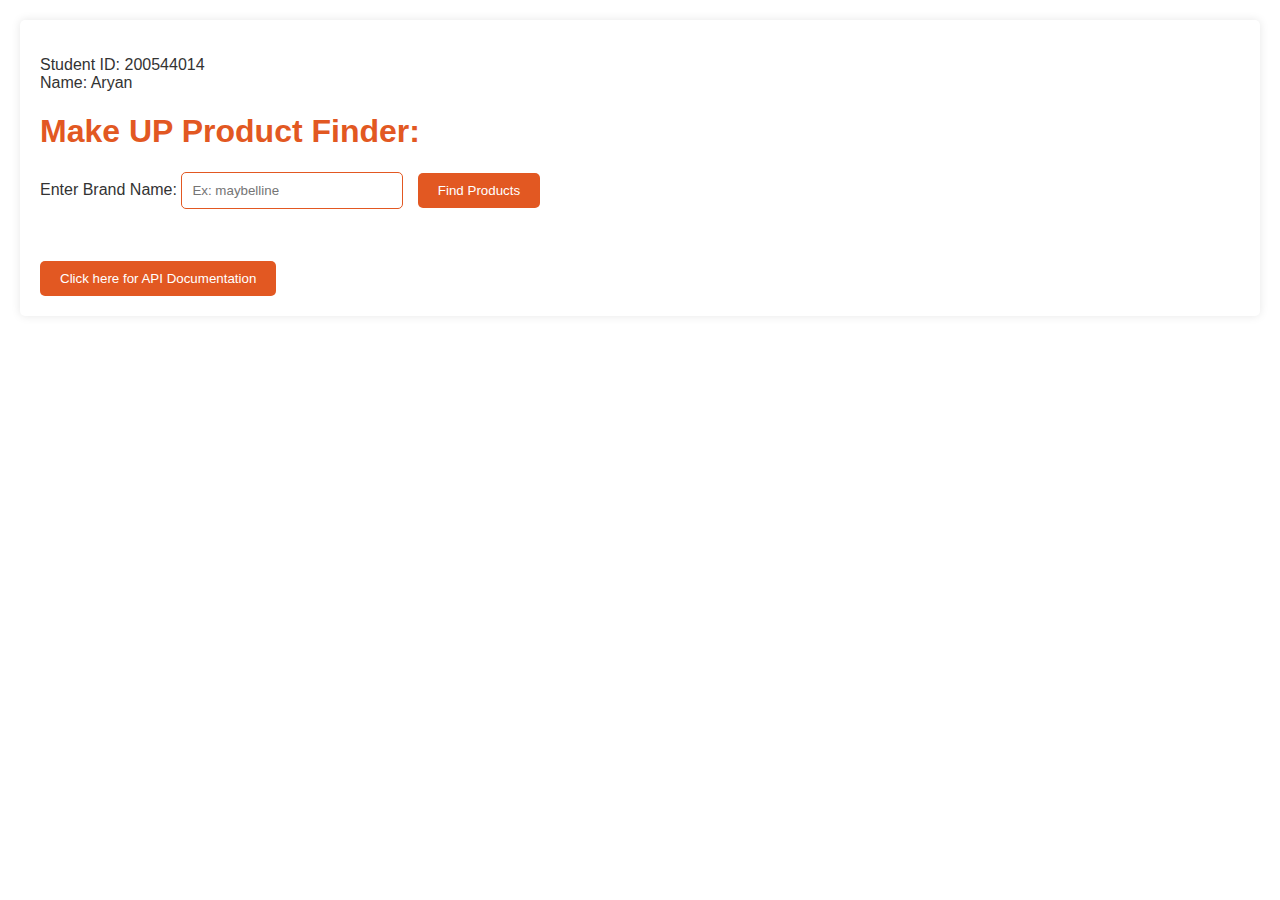
<file: index.html>
<!DOCTYPE html>
<html lang="en">
  <head>
    <!-- Meta tags for character set and viewport -->
    <meta charset="UTF-8" />
    <meta name="viewport" content="width=device-width, initial-scale=1.0" />
    <!-- Title of the page -->
    <title>Make up Product finder</title>
    <!-- Link to external stylesheet -->
    <link rel="stylesheet" href="./css/style.css" />
    <!-- External script with defer attribute for asynchronous loading -->
    <script src="./js/script.js" defer></script>
  </head>
  <body>
    <!-- Main container -->
    <div id="app">
      <!-- Display student information -->
      <p id="studentInfo"></p>
      <!-- Heading for the product finder -->
      <h1>Make UP Product Finder:</h1>
      <!-- Input field for entering brand name -->
      <label for="searchTextField">Enter Brand Name:</label>
      <input
        type="text"
        id="searchTextField"
        class="text-field"
        placeholder="Ex: maybelline"
      />
      <!-- Button to trigger product search -->
      <button class="button" onclick="searchForBrand()">Find Products</button>
      <!-- Container for displaying search results -->
      <div id="searchResults">
        <div id="titlesListView">
          <!-- List to display product titles -->
          <ul id="listView" onclick="redirectToInfoPage(event)"></ul>
          <!-- Message label for displaying results information -->
          <p id="resultsMsgLabel"></p>
        </div>
      </div>
      <!-- Message label for general messages -->
      <p id="msgLabel"></p>
      <!-- Button to open API documentation link -->
      <button class="button" onclick="openAPIDocumentation()">Click here for API Documentation</button>
    </div>
  </body>
</html>
</file>
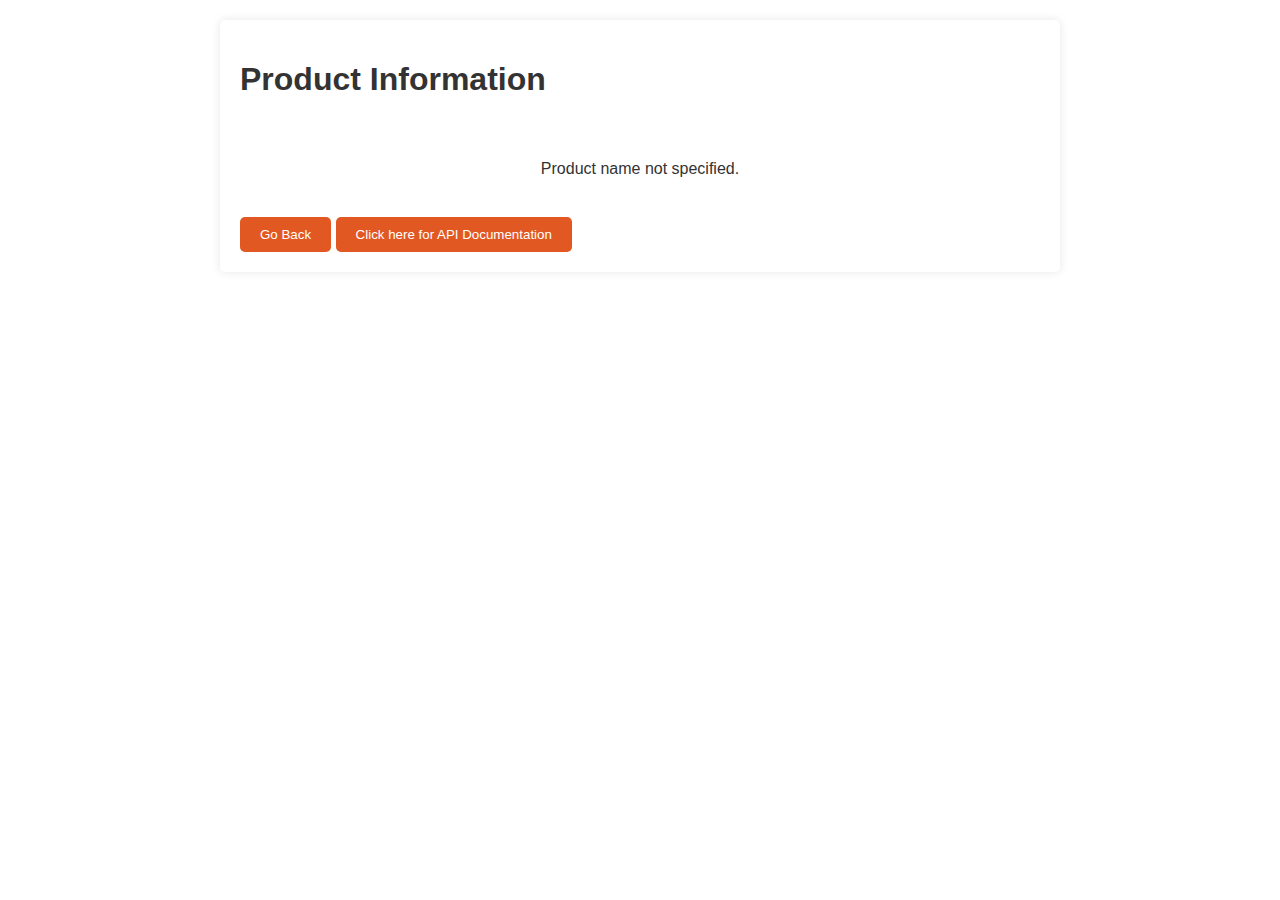
<file: info.html>
<!DOCTYPE html>
<html lang="en">
<head>
    <!-- Meta tags for character set and viewport -->
    <meta charset="UTF-8">
    <meta name="viewport" content="width=device-width, initial-scale=1.0">
    <!-- Title of the page -->
    <title>Product Information</title>
    <!-- External script with defer attribute for asynchronous loading -->
    <script src="./js/info-script.js" defer></script>
    <!-- Link to external stylesheet -->
    <link rel="stylesheet" href="./css/style.css">
</head>
<body>
    <!-- Main container for product information page -->
    <div id="infoPage">
        <!-- Heading for product information -->
        <h1>Product Information</h1>
        <!-- Container for displaying product information -->
        <div id="productInfo">
            <!-- Image element for product -->
            <img id="productImage" alt="" class="poster-image">
            <!-- Paragraph element for displaying product details -->
            <p id="productDetails"></p>
        </div>
        <!-- Button to navigate back to the search page -->
        <button class="button" onclick="goBackToSearchPage()">Go Back</button>
        <button class="button" onclick="openAPIDocumentation()">Click here for API Documentation</button>

    </div>
</body>
</html>
</file>
<file: css/style.css>
/* Reset default margin and padding for body */
body {
    margin: 0;
    padding: 0;
}

/* Body styles for shopping website feel */
body {
    font-family: 'Arial', sans-serif;
    background-color: #fff;
    color: #333;
}

/* Container styles */
#app {
    max-width: 1200px;
    margin: 20px auto;
    padding: 20px;
    background-color: #fff;
    box-shadow: 0 0 10px rgba(0, 0, 0, 0.1);
    border-radius: 5px;
}

/* Header styles */
#app h1 {
    color: #e25822;
}

/* Search input and button styles */
#searchTextField {
    padding: 10px;
    width: 200px;
    border: 1px solid #e25822;
    border-radius: 5px;
    margin-right: 10px;
}

.button {
    background-color: #e25822;
    color: #fff;
    border: none;
    padding: 10px 20px;
    border-radius: 5px;
    cursor: pointer;
}

/* Search results styles */
#searchResults {
    margin-top: 20px;
    display: flex;
    flex-wrap: wrap;
    justify-content: space-around;
}

/* Loading logo styles */
.loading-logo {
    width: 20px;
    height: 20px;
    vertical-align: middle;
}

/* List item styles */
.list-item {
    flex: 0 0 calc(25% - 20px); /* Each product item will take 25% of the container width with margin */
    display: flex;
    flex-direction: column;
    align-items: center;
    cursor: pointer;
    margin: 10px;
    padding: 10px;
    border: 1px solid #e25822;
    border-radius: 5px;
    box-shadow: 0 0 5px rgba(0, 0, 0, 0.1);
    transition: transform 0.3s ease-in-out;
}

/* Hover effect on list items */
.list-item:hover {
    background-color: #f9f9f9;
    transform: scale(1.05);
}

/* Product image styles */
.product-image {
    max-width: 100%;
    height: auto;
    border-radius: 5px;
    margin-bottom: 10px;
}

/* Results message styles */
#resultsMsgLabel {
    margin-top: 10px;
    color: #e25822;
}

/* Updated styles for info view */
#infoPage {
    max-width: 800px;
    margin: 20px auto;
    padding: 20px;
    background-color: #fff;
    box-shadow: 0 0 10px rgba(0, 0, 0, 0.1);
    border-radius: 5px;
}

#productInfo {
    display: flex;
    flex-direction: column;
    align-items: center;
}

#productImage {
    max-width: 100%;
    height: auto;
    border-radius: 5px;
    margin-bottom: 20px;
}

#productDetails {
    text-align: center;
    color: #333;
    font-size: 16px;
    line-height: 1.6;
}

/* Go back button styles */
#infoPage button {
    background-color: #e25822;
    color: #fff;
    border: none;
    padding: 10px 20px;
    border-radius: 5px;
    cursor: pointer;
    margin-top: 20px;
}

/* Hover effect on buttons */
.button:hover {
    background-color: #f36d39;
}

/* Hover effect on list items */
.list-item:hover {
    background-color: #f9f9f9;
}
</file>
